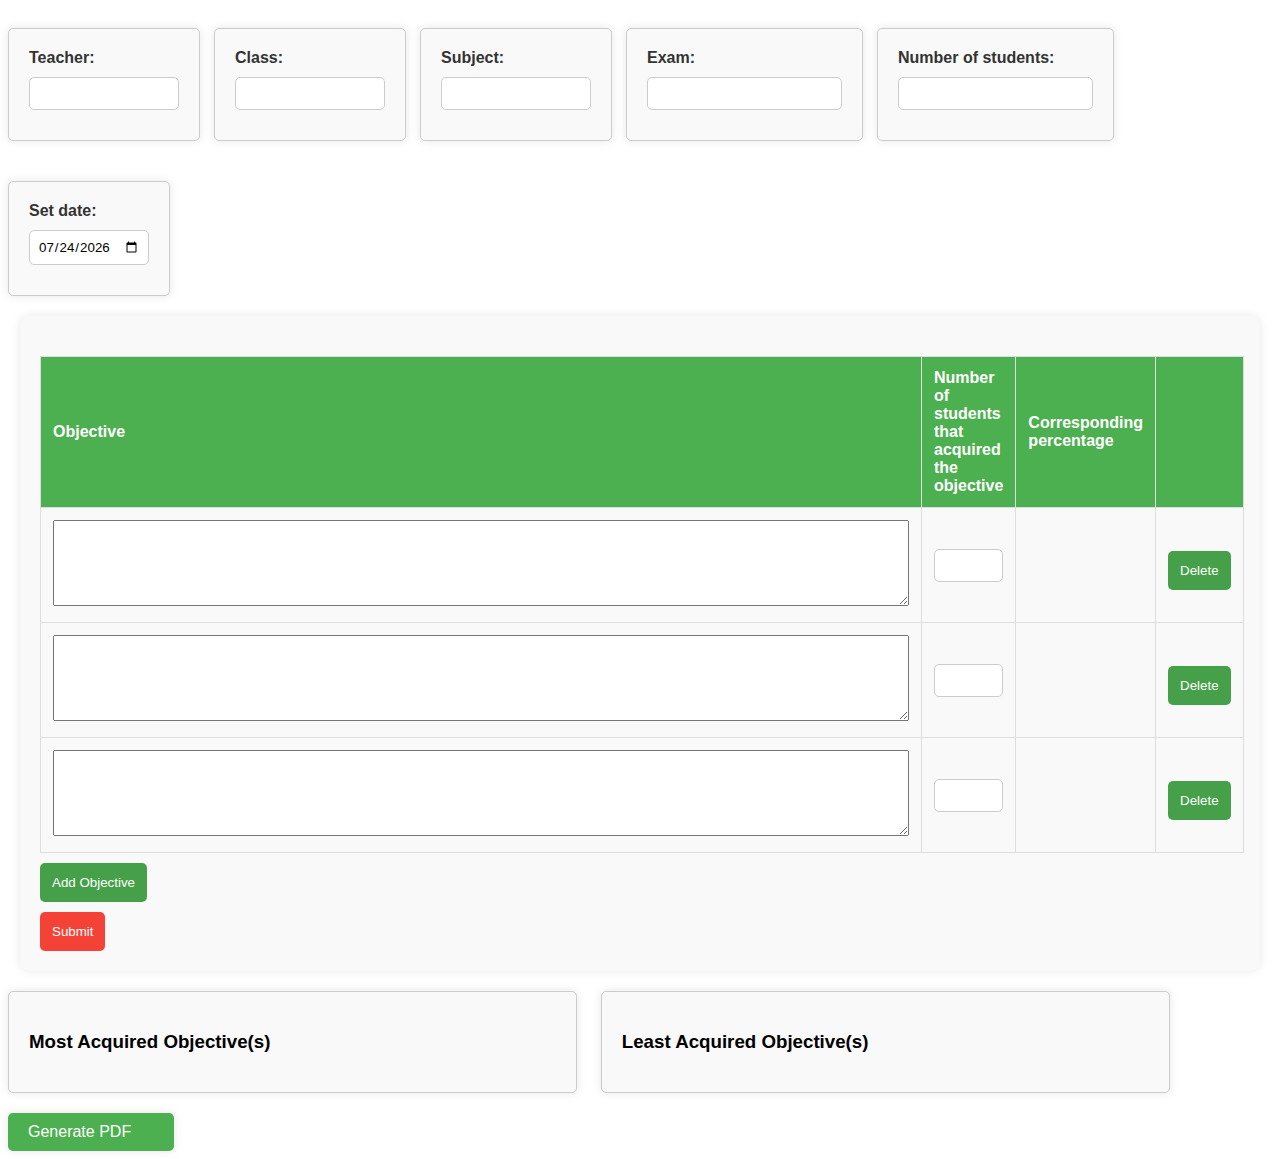
<file: index.html>
<!DOCTYPE html>
<html>

<head>
    <link rel="stylesheet" type="text/css" href="styles.css" />
    <meta charset="UTF-8">
    <meta name="viewport" content="width=device-width, initial-scale=1.0">
    <link rel="icon" href="favicon.ico" type="image/x-icon">
    <link rel="shortcut icon" href="favicon.ico" type="image/x-icon">
    <title>Student Assessment</title>

    
</head>

<body>
    <div class="teacher-setting-box">
        <span class="teacher-setting-label">Teacher:</span>
        <input type="text" class="teacher-setting-input">
    </div>
    
    <div class="class-setting-box">
        <span class="date-setting-label">Class:</span>
        <input type="text" class="info-input" id="Class">
    </div>

    <div class="subject-setting-box">
        <span class="info-label">Subject:</span>
        <input type="text" class="info-input" id="Subject">
    </div>

    <div class="info-box">
        <span class="info-label">Exam:</span>
        <input type="text" class="info-input" id = "testName" >
    </div>
    
    <div class="info-box">
        <span class="info-label">Number of students:</span>
        <input type="number" class="info-input" id="totalStudents" >
    </div>
    
    <div class="date-setting-box">
        <span class="date-setting-label">Set date:</span>
        <input type="date" class="date-setting-input">
    </div>

    
    
    
    <form id="testForm">
        <table id="questionsTable">
            <thead>
                <tr>
                    <th>Objective</th>
                    <th>Number of students that acquired the objective</th>
                    <th>Corresponding percentage</th>
                    <th></th>
                </tr>
            </thead>
            <tbody>
            </tbody>
        </table>
        <button type="button" id="addObjective">Add Objective</button>
        <input type="submit" value="Submit" id="submission">

    </form>
    <!-- Add these divs to your HTML structure -->
    <div id="highestPercentageBox" class="percentage-box">
        <h3>Most Acquired Objective(s)</h3>
        <div id="highestPercentageValue"></div>
    </div>

    <div id="lowestPercentageBox" class="percentage-box">
        <h3>Least Acquired Objective(s)</h3>
        <div id="lowestPercentageValue"></div>
    </div>
    <div id="generatePdfButton">Generate PDF</div>

    <script>
    </script>
    <script src="script.js"></script>
</body>

</html>
</file>
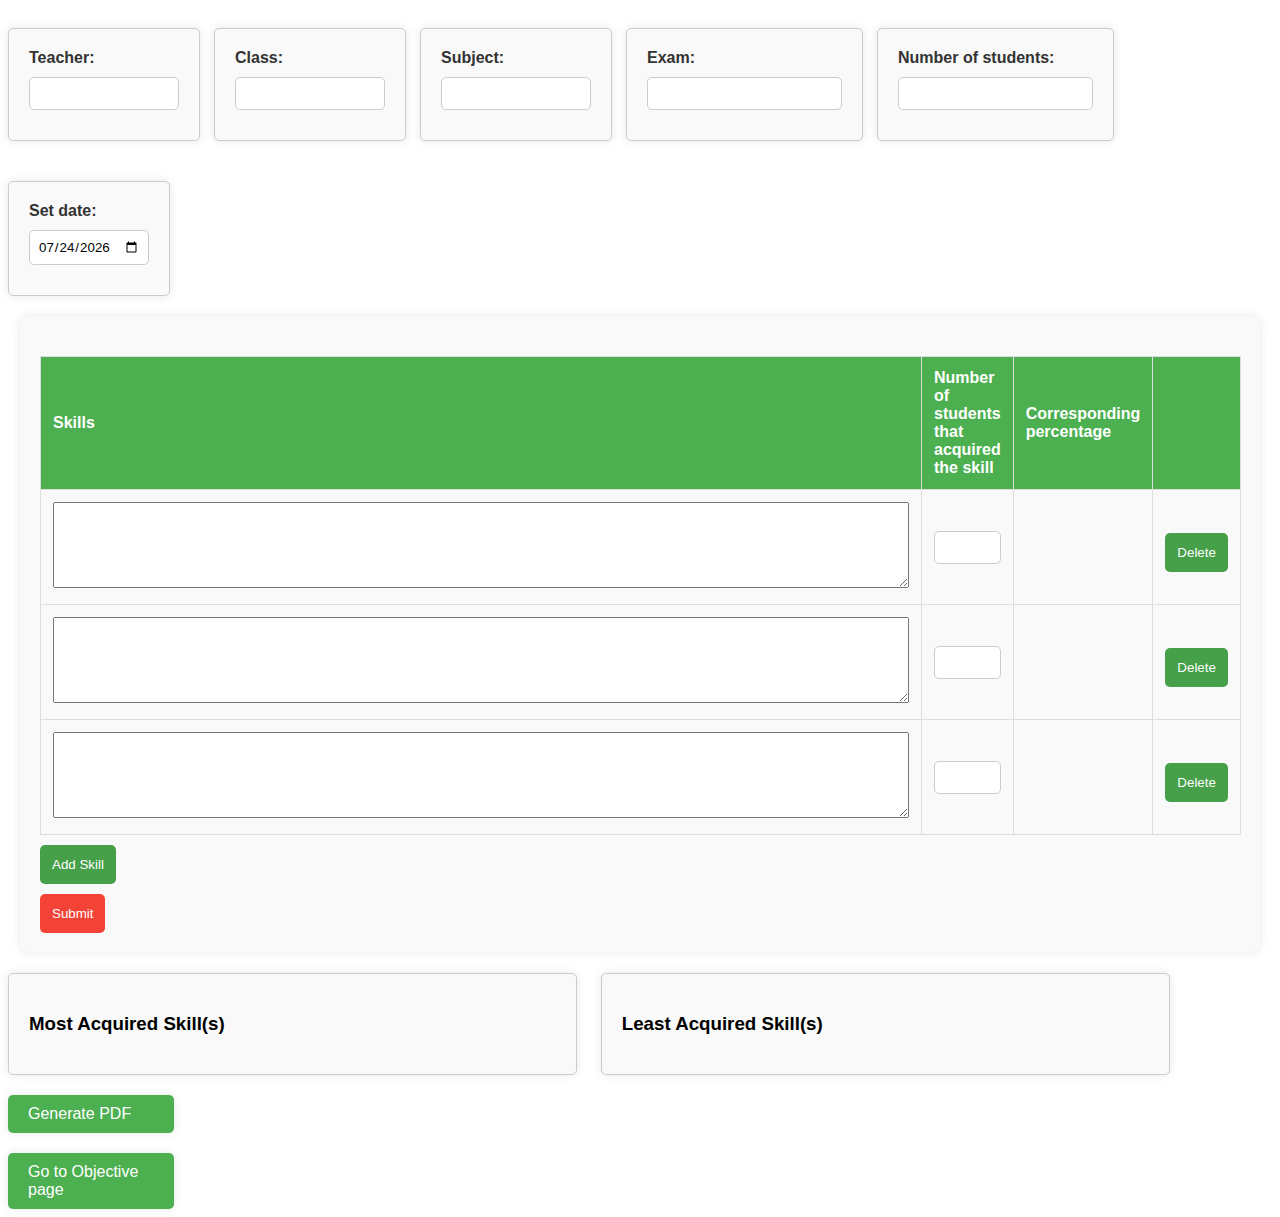
<file: index2.html>
<!DOCTYPE html>
<html>

<head>
    <link rel="stylesheet" type="text/css" href="styles.css" />
    <meta charset="UTF-8">
    <meta name="viewport" content="width=device-width, initial-scale=1.0">
    <link rel="icon" href="favicon.ico" type="image/x-icon">
    <link rel="shortcut icon" href="favicon.ico" type="image/x-icon">
    <title>Student Assessment</title>

    
</head>

<body>
    <div class="teacher-setting-box">
        <span class="teacher-setting-label">Teacher:</span>
        <input type="text" class="teacher-setting-input">
    </div>
    
    <div class="class-setting-box">
        <span class="date-setting-label">Class:</span>
        <input type="text" class="info-input" id="Class">
    </div>

    <div class="subject-setting-box">
        <span class="info-label">Subject:</span>
        <input type="text" class="info-input" id="Subject">
    </div>

    <div class="info-box">
        <span class="info-label">Exam:</span>
        <input type="text" class="info-input" id = "testName" >
    </div>
    
    <div class="info-box">
        <span class="info-label">Number of students:</span>
        <input type="number" class="info-input" id="totalStudents" >
    </div>
    
    <div class="date-setting-box">
        <span class="date-setting-label">Set date:</span>
        <input type="date" class="date-setting-input">
    </div>

    
    
    
    <form id="testForm">
        <table id="questionsTable">
            <thead>
                <tr>
                    <th>Skills</th>
                    <th>Number of students that acquired the skill</th>
                    <th>Corresponding percentage</th>
                    <th></th>
                </tr>
            </thead>
            <tbody>
            </tbody>
        </table>
        <button type="button" id="addObjective">Add Skill</button>
        <input type="submit" value="Submit" id="submission">

    </form>
    <!-- Add these divs to your HTML structure -->
    <div id="highestPercentageBox" class="percentage-box">
        <h3>Most Acquired Skill(s)</h3>
        <div id="highestPercentageValue"></div>
    </div>

    <div id="lowestPercentageBox" class="percentage-box">
        <h3>Least Acquired Skill(s)</h3>
        <div id="lowestPercentageValue"></div>
    </div>
    <div id="generatePdfButton">Generate PDF</div>
    <div id="navigateButton">Go to Objective page</div>

    <script>
    </script>
    <script src="script2.js"></script>
</body>

</html>
</file>
<file: styles.css>
#testForm {
    max-width: 1200px;
    margin: 0 auto;
    font-family: 'Arial', sans-serif;
    background-color: #f9f9f9;
    padding: 20px;
    border-radius: 10px;
    box-shadow: 0 0 10px rgba(0, 0, 0, 0.1);
}



#questionsTable {
    width: calc(100%);
    border-collapse: collapse;
    margin-top: 20px;
    font-size: 16px;
}

#questionsTable th,
#questionsTable td {
    border: 1px solid #ddd;
    text-align: left;
    padding: 12px;
}

#questionsTable th {
    background-color: #4CAF50;
    color: white;
}

#questionsTable .objectiveColumn {
    width: 95%;
}

#questionsTable .smallColumn {
    width: 5%;
}

#questionsTable input {
    width: 100%;
    box-sizing: border-box;
    padding: 8px;
    border: 1px solid #ccc;
    border-radius: 5px;
}

#questionsTable button,
#addObjective,
#submission {
    display: block;
    margin-top: 10px;
    width: calc(20%-20px); /* Adjusted width */
    box-sizing: border-box;
    padding: 12px;
    cursor: pointer;
    font-family: 'Helvetica', sans-serif;
}

#addObjective,
#submission {
    margin-right: 20px; /* Add margin between the buttons */
}

#questionsTable button,
#addObjective {
    background-color: #45a049;
    color: white;
    border: none;
    border-radius: 5px;
}

#questionsTable button:hover,
#addObjective:hover {
    background-color: #3b8040;
}

#submission {
    background-color: #f44336;
    color: white;
    padding: 12px;
    border: none;
    border-radius: 5px;
    cursor: pointer;
    font-family: 'Helvetica', sans-serif;
}

#submission:hover {
    background-color: #d32f2f;
}
#addQuestion {
    display: block;
    margin-top: 10px;
    margin-bottom: 20px;
    width: calc(20% - 20px);
    box-sizing: border-box;
    padding: 12px;
    cursor: pointer;
    font-family: 'Helvetica', sans-serif;
    background-color: #2196F3;
    color: white;
    border: none;
    border-radius: 5px;
}

#addQuestion:hover {
    background-color: #0b7dda;
}
.info-box {
    background-color: #f9f9f9;
    padding: 20px;
    margin-bottom: 20px;
    border: 1px solid #ccc;
    border-radius: 5px;
    box-shadow: 0 0 10px rgba(0, 0, 0, 0.1);
    font-family: 'Arial', sans-serif;
    margin-top: 20px;
    display: inline-block;
    margin-right: 10px; /* Added margin-right for spacing between the boxes */
}

.info-label {
    font-weight: bold;
    color: #333;
    display: block;
    margin-bottom: 10px;
}

.info-input {
    width: 100%;
    box-sizing: border-box;
    padding: 8px;
    border: 1px solid #ccc;
    border-radius: 5px;
    font-family: 'Arial', sans-serif;
    margin-bottom: 10px;
}
.date-setting-box {
    background-color: #f9f9f9;
    padding: 20px;
    border: 1px solid #ccc;
    border-radius: 5px;
    box-shadow: 0 0 10px rgba(0, 0, 0, 0.1);
    font-family: 'Arial', sans-serif;
    margin-top: 20px;
    margin-bottom: 20px;
    display: inline-block;
    width:120px;
}

.date-setting-label {
    font-weight: bold;
    color: #333;
    display: block;
    margin-bottom: 10px;
}

.date-setting-input {
    width: 100%;
    box-sizing: border-box;
    padding: 8px;
    border: 1px solid #ccc;
    border-radius: 5px;
    font-family: 'Arial', sans-serif;
    margin-bottom: 10px;
}
.percentage-box {
    background-color: #f9f9f9;
    padding: 20px;
    border: 1px solid #ccc;
    border-radius: 5px;
    box-shadow: 0 0 10px rgba(0, 0, 0, 0.1);
    font-family: 'Arial', sans-serif;
    margin-top: 20px;
    display: inline-block;
}

#highestPercentageBox,
#lowestPercentageBox {
    width: 45%; /* Adjusted width for the percentage boxes */
    box-sizing: border-box;
    margin-right: 20px; /* Adjusted margin-right for spacing between boxes */
}

#highestPercentageValue,
#lowestPercentageValue {
    font-weight: bold;
    color: #333;
    text-align: center;
    margin-top: 10px;
}
#generatePdfButton,#navigateButton {
    background-color: #4CAF50;
    color: white;
    padding: 10px 20px;
    cursor: pointer;
    font-family: 'Helvetica', sans-serif;
    border: none;
    border-radius: 5px;
    margin-top: 20px;
    width:10%;
    box-shadow: 0 0 10px rgba(0, 0, 0, 0.1);
}

#generatePdfButton:hover {
    background-color: #45a049;
}

.subject-setting-box,
.class-setting-box {
    background-color: #f9f9f9;
    padding: 20px;
    border: 1px solid #ccc;
    border-radius: 5px;
    box-shadow: 0 0 10px rgba(0, 0, 0, 0.1);
    font-family: 'Arial', sans-serif;
    margin-top: 20px;
    margin-bottom: 20px;
    display: inline-block;
    margin-right: 10px; /* Added margin-right for spacing between the boxes */
}

.subject-setting-box .info-label,
.class-setting-box .info-label {
    font-weight: bold;
    color: #333;
    display: block;
    margin-bottom: 10px;
}

.subject-setting-box .info-input,
.class-setting-box .info-input {
    width: 150px;
    box-sizing: border-box;
    padding: 8px;
    border: 1px solid #ccc;
    border-radius: 5px;
    font-family: 'Arial', sans-serif;
    margin-bottom: 10px;
}

.teacher-setting-box {
    background-color: #f9f9f9;
    padding: 20px;
    border: 1px solid #ccc;
    border-radius: 5px;
    box-shadow: 0 0 10px rgba(0, 0, 0, 0.1);
    font-family: 'Arial', sans-serif;
    margin-top: 20px;
    margin-bottom: 20px;
    display: inline-block;
    margin-right: 10px; /* Added margin-right for spacing between the boxes */
}

.teacher-setting-label {
    font-weight: bold;
    color: #333;
    display: block;
    margin-bottom: 10px;
}

.teacher-setting-input {
    width: 150px;
    box-sizing: border-box;
    padding: 8px;
    border: 1px solid #ccc;
    border-radius: 5px;
    font-family: 'Arial', sans-serif;
    margin-bottom: 10px;
}
#inputObjective {
    height: 80px;
    width:850px;
    overflow-y: auto; /* Use auto to show scrollbar only when needed */
    word-wrap: break-word;
    resize: vertical; /* Allow vertical resizing */
}
</file>
